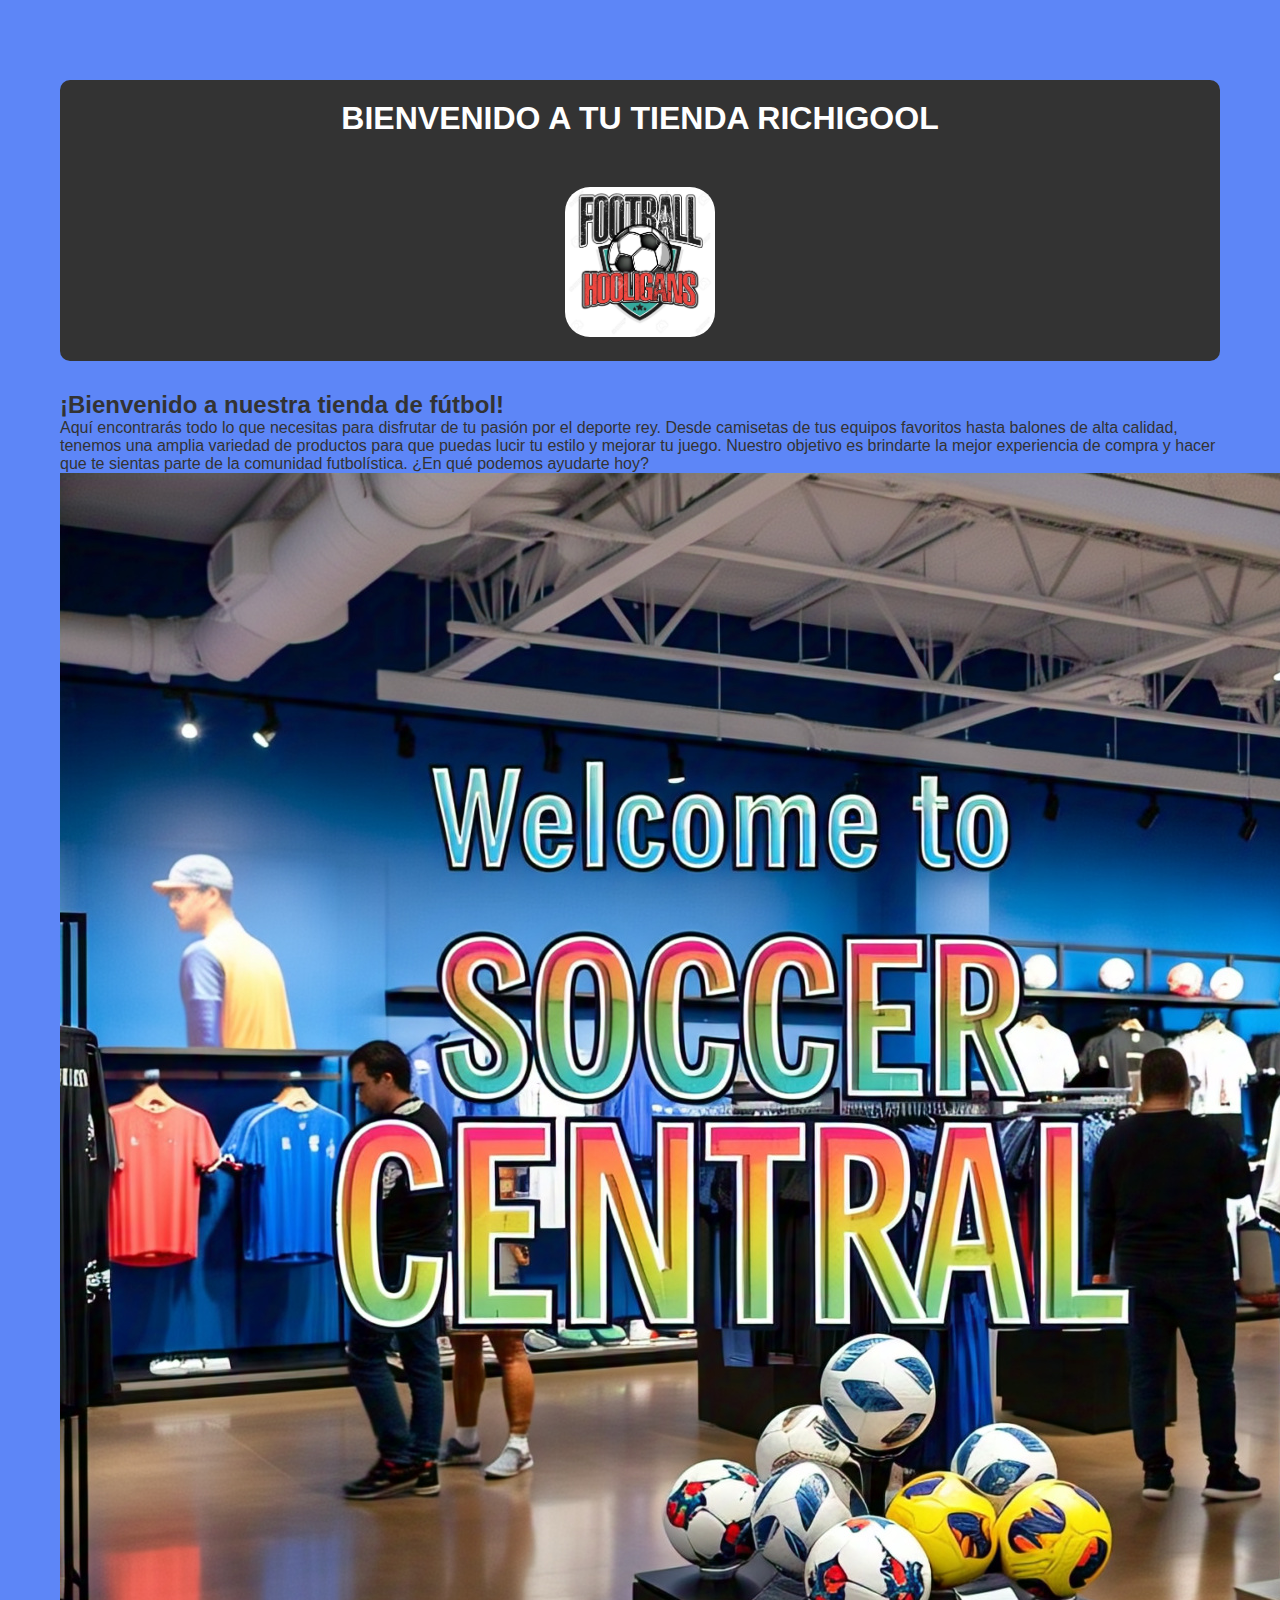
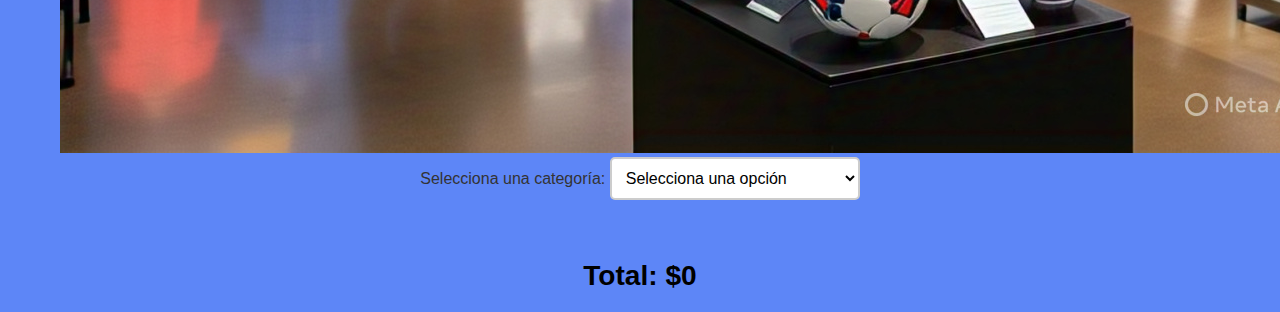
<file: index.html>
<!DOCTYPE html>
<html lang="es">
<head>
    <meta charset="UTF-8">
    <meta name="viewport" content="width=device-width, initial-scale=1.0">
    <title>Tienda de Fútbol</title>
    <link rel="stylesheet" href="style.css">
</head>
<body onload="mostrarProductos()">

<div class="main-container">
    <header>
        <h1>BIENVENIDO A TU TIENDA RICHIGOOL</h1>
        <img src="logo.jpg" class="logo" alt="">
    </header>

    
    <div id="inicioContainer" class="inicio-container">
        <h2>¡Bienvenido a nuestra tienda de fútbol!</h2>
        <p>
            Aquí encontrarás todo lo que necesitas para disfrutar de tu pasión por el deporte rey. Desde camisetas de tus equipos favoritos hasta balones de alta calidad, tenemos una amplia variedad de productos para que puedas lucir tu estilo y mejorar tu juego. Nuestro objetivo es brindarte la mejor experiencia de compra y hacer que te sientas parte de la comunidad futbolística. ¿En qué podemos ayudarte hoy?
        </p>
        <img src="bienvenida.jpg" alt="Imagen de bienvenida" class="imagen-inicio">
    </div>

    
    <div class="category-container">
        <label for="categoriaSelect">Selecciona una categoría:</label>
        <select id="categoriaSelect" onchange="mostrarProductos()">
            <option value="">Selecciona una opción</option>
            <option value="playeras">Playeras</option>
            <option value="guantes">Guantes de Portero</option>
            <option value="balones">Balones</option>
            <option value="accesorios">Accesorios</option>
        </select>
    </div>

   
    <div id="productos" class="productos-container"></div>

    
    <div class="total">
        <h3>Total: $<span id="totalAmount">0</span></h3>
    </div>
</div>

<script src="script.js"></script>

</body>
</html>


<script src="script.js"></script>

</body>
</html>
</file>
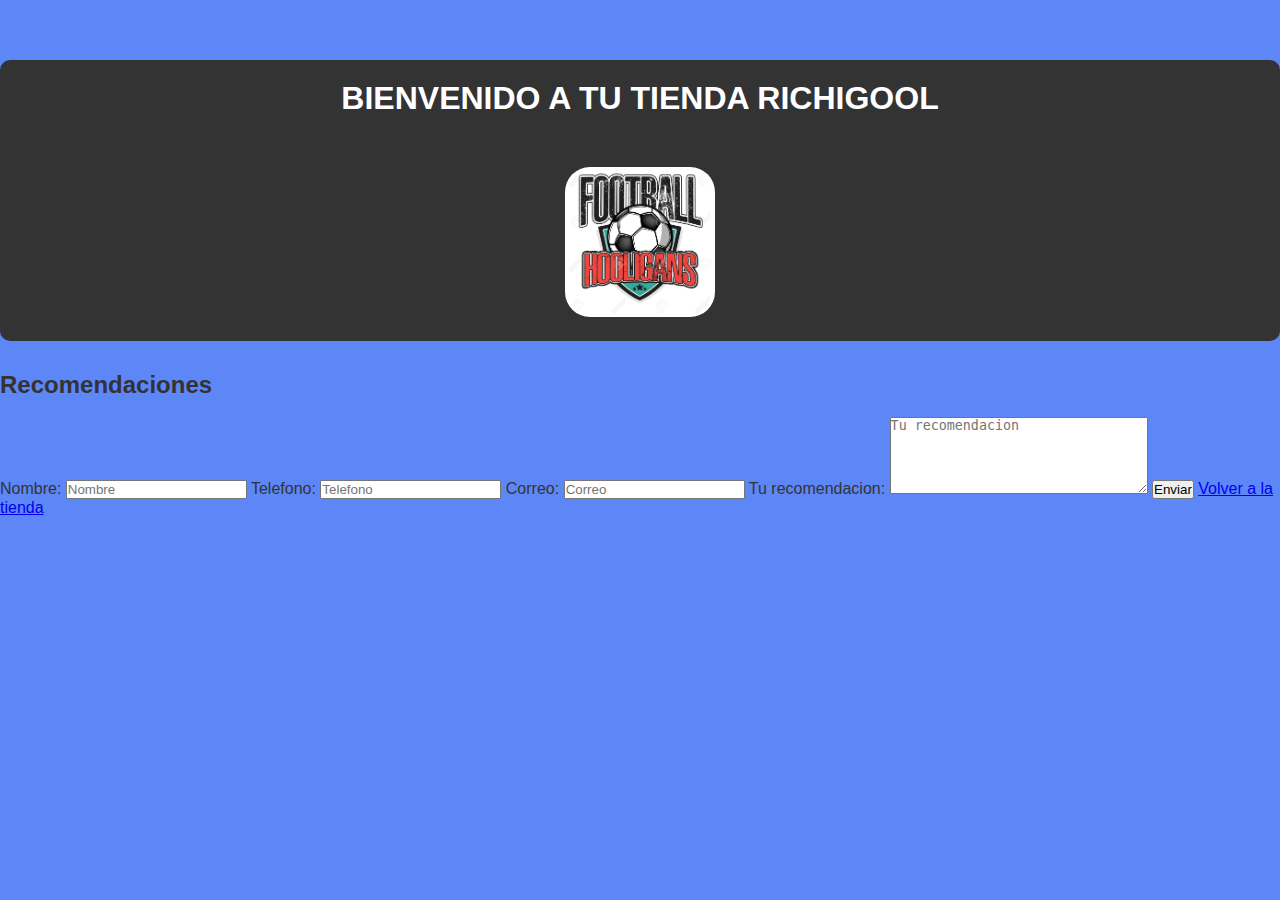
<file: contacto.html>
<!DOCTYPE html>
<html lang="en">
<head>
    <meta charset="UTF-8">
    <meta name="viewport" content="width=device-width, initial-scale=1.0">
    <title>Document</title>
    <link rel="stylesheet" href="style.css" />
</head>
<body>
    <header>
      <h1>BIENVENIDO A TU TIENDA RICHIGOOL</h1>
      <img src="logo.jpg" class="logo" alt="Logo" />
    </header>

    <section class="fondo-contacto">
        <div class="formulario">
            <form action="https://formsubmit.co/zuriel22032000@gmail.com" method="POST">
                <h2 class="h2-contacto">Recomendaciones</h2><br>
                <div class="input-group">
                    <label class="label-contacto" for="name">Nombre:</label>
                    <input class="input-contacto" type="text" name="name" id="name" placeholder="Nombre">
                    <label class="label-contacto" for="phone">Telefono:</label>
                    <input class="input-contacto" type="tel" maxlength="10" name="phone" id="phone" placeholder="Telefono">
                    <label class="label-contacto" for="email"> Correo:</label>
                    <input class="input-contacto" type="email" name="email" id="email" placeholder="Correo">
                    <label class="label-contacto" for="message">Tu recomendacion:</label>
                    <textarea class="textarea-contacto" name="message" id="message" cols="30" rows="5" placeholder="Tu recomendacion"></textarea>
                    <input class="btn" type="submit" value="Enviar">
                    <a href="index.html" class="btn-volver">Volver a la tienda</a>

                    <input type="hidden" name="_next" value="https://ricardo220308.github.io/Programas/contacto.html">
                    <input type="hidden" name="_captcha" value="false">
                </div>
            </form>
        </div>
    </section>

</body>
</html>
</file>
<file: style.css>
*{
    margin: 0;
    padding: 0;
    box-sizing: border-box;
  }
  
  body {
    font-family: 'Arial', sans-serif;
    background-color: #5d86f7;
    color: #333;
    padding-top: 60px;
  }

  
  .navbar ul {
    list-style-type: none;
    display: flex;
    justify-content: center;
    gap: 30px;
    margin: 0;
    padding: 0;
  }
  
  .navbar li {
    display: inline;
  }
  
  .navbar a {
    color: #fff;
    text-decoration: none;
    font-size: 1.1rem;
    transition: color 0.3s;
  }
  
  .navbar a:hover {
    color: #00bfff;
  }
  
  .main-container {
    max-width: 1200px;
    margin: 0 auto;
    padding: 20px;
  }
  
  header {
    background-color: #333;
    color: #fff;
    text-align: center;
    padding: 20px;
    border-radius: 10px;
    margin-bottom: 30px;
  }
  
  .logo {
    width: 150px;
    height: 150px;
    border-radius: 25px;
    margin-top: 50px;
    text-align: center;
  }
  
  .category-container {
    text-align: center;
    margin-bottom: 30px;
  }
  
  select {
    padding: 10px;
    font-size: 1rem;
    width: 250px;
    border-radius: 5px;
    border: 2px solid #ccc;
    background-color: #fff;
    outline: none;
    cursor: pointer;
  }
  
  select:hover {
    border-color: #007BFF;
  }
  
  .productos-container {
    display: grid;
    grid-template-columns: repeat(auto-fill, minmax(250px, 1fr));
    gap: 20px;
    margin-bottom: 30px;
  }
  
  .producto {
    background-color: #fff;
    border-radius: 10px;
    padding: 20px;
    box-shadow: 0 4px 8px rgba(0, 0, 0, 0.1);
    transition: transform 0.3s ease;
    text-align: center;
  }
  
  .producto img {
    width: 100%;
    height: 200px;
    object-fit: cover;
    border-radius: 10px;
    margin-bottom: 15px;
  }
  
  .producto h3 {
    font-size: 1.5rem;
    color: #333;
    margin-bottom: 10px;
  }
  
  .producto p {
    font-size: 1.2rem;
    color: #007BFF;
    margin-bottom: 15px;
  }
  
  .producto button {
    padding: 10px 20px;
    background-color: #28A745;
    color: white;
    font-size: 1.1rem;
    border: none;
    border-radius: 5px;
    cursor: pointer;
    transition: background-color 0.3s;
  }
  
  .producto button:hover {
    background-color: #888621;
  }
  
  .total {
    font-size: 1.5rem;
    text-align: center;
    font-weight: bold;
    color: #000;
  }
  
  
  .btn-atras {
    margin-top: 20px;
    padding: 10px 20px;
    background-color: #ff4c4c;
    color: white;
    font-size: 1rem;
    border: none;
    border-radius: 5px;
    cursor: pointer;
    transition: background-color 0.3s;
  }
  
  .btn-atras:hover {
    background-color: #cc0000;
  }
  
  /* Bienvenida enmarcada */
  .bienvenida-box {
    background-color: #ffffff;
    padding: 30px;
    margin: 20px auto;
    border-radius: 15px;
    max-width: 800px;
    text-align: center;
    box-shadow: 0 4px 12px rgba(0, 0, 0, 0.1);
    color: #333;
  }
  
  .bienvenida-box h1 {
    color: #007BFF;
    margin-bottom: 20px;
  }
  
  .bienvenida-box p {
    font-size: 1.2rem;
    line-height: 1.6;
  }
  
  .image-container img {
    width: 300px;
    border-radius: 8px;
    margin-top: 20px;
  }
.btn-comprar-todo {
    margin-top: 20px;
    padding: 10px 20px;
    background-color: #ff4c4c;
    color: white;
    font-size: 1rem;
    border: none;
    border-radius: 5px;
    cursor: pointer;
    transition: background-color 0.3s;
  }
</file>
